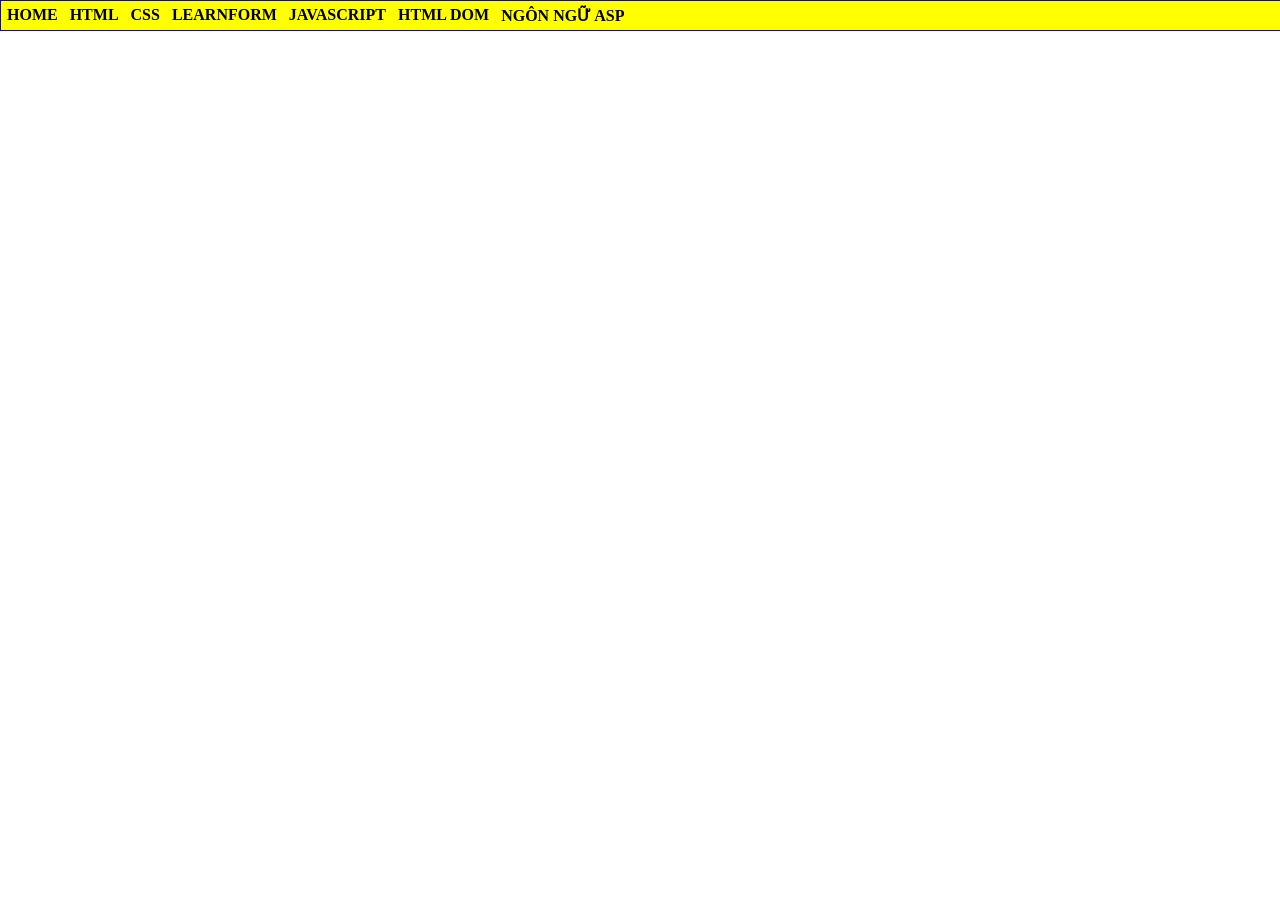
<file: index.html>
<html>
<head>
    <title>Tran Pham Truc Vy - K244060757</title>
    <link rel="stylesheet" type="text/css" href="mainex37.css">  
</head>

<body>
    <div id="container">  
        <ul>

            <li><a href="#">HOME</a></li>

            <li><a href="#">HTML</a></li> 

            <li><a href="#">CSS</a>
                <ul>
                    <li><a href="#">FILE CSS 1</a></li>
                    <li><a href="#">FILE CSS 2</a></li>
                    <li><a href="#">FILE CSS 3</a></li>
                </ul>
            </li>

            <li><a href="#">LEARNFORM</a>
                <ul>
                    <li><a href="contact.html">CONTACT</a></li>
                    <li><a href="ClientGet.html">LEARNFORM</a></li>
                    <li><a href="EX48/Register.html">EX48</a></li>
                    <li><a href="EX49/OnlineClassifield.html">EX49</a></li>
                </ul>
            </li>

            <li><a href="#">JAVASCRIPT</a>
                <ul>
                    <li><a href="#">LESSON 01</a></li>
                    <li><a href="#">LESSON 02</a></li>
                    <li><a href="#">LESSON 03</a></li>
                </ul>
            </li>

            <li><a href="#">HTML DOM</a></li>

            <li><a href="#">NGÔN NGỮ ASP</a></li>

        </ul>
    </div>
</body>
</html>
</file>
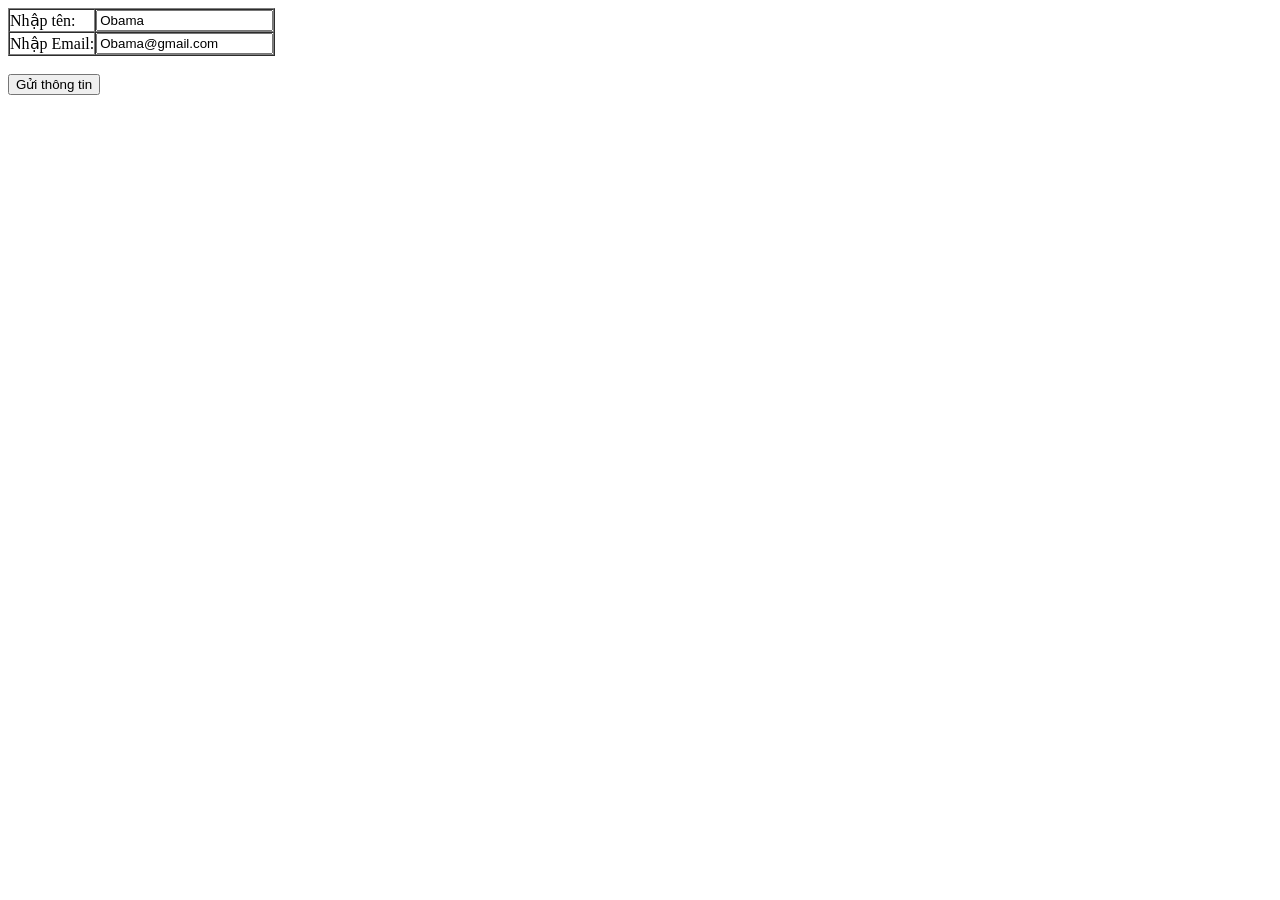
<file: ClientGet.html>
<!DOCTYPE html>
<html lang="vi">
<head>
    <meta charset="UTF-8">
    <title>ClientGet</title>
</head>
<body>

    <form action="ServerGet.html" method="get">
        <table border="1" cellpadding="0" cellspacing="0">
            <tr>
                <td>Nhập tên:</td>
                <td><input type="text" value="Obama" name="txtten" /></td>
            </tr>
            <tr>
                <td>Nhập Email:</td>
                <td><input type="email" value="Obama@gmail.com" name="txtemail" /></td>
            </tr>
        </table>
        <br>
        <input type="submit" value="Gửi thông tin"/>
    </form>

</body>
</html>
</file>
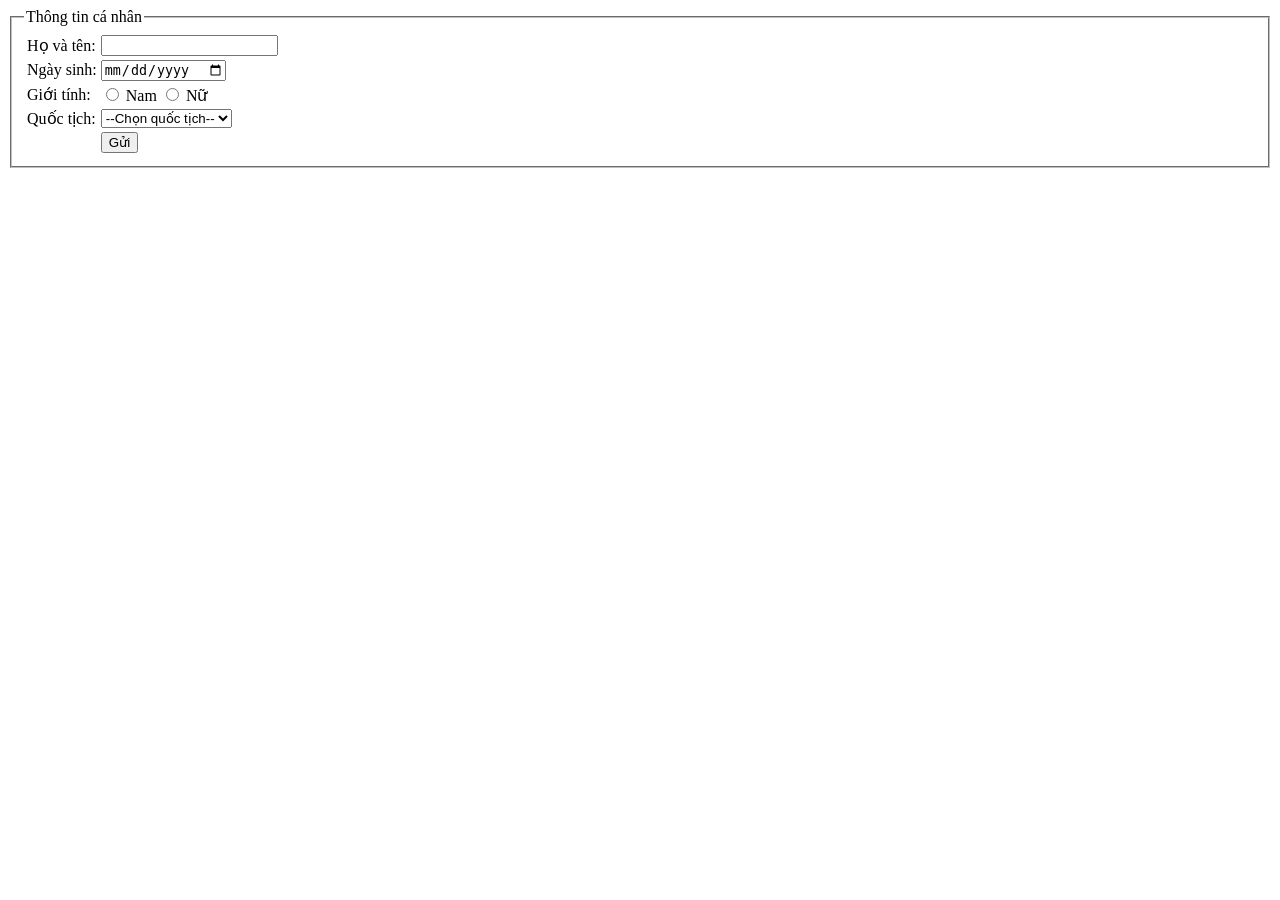
<file: contact.html>
<html>
    <head>
        <title>Tiêu đề trang</title>
    </head>
    <body>
        <form name="my_form">
            <fieldset>
                <legend>Thông tin cá nhân</legend>
                <table>
                    <tr>
                        <td>Họ và tên:</td>
                        <td><input type="text" name="fullname" id="fullname"></td>
                    </tr>
                    <tr>
                        <td>Ngày sinh:</td>
                        <td><input type="date" name="dob" id="dob"></td>
                    </tr>
                    <tr>
                        <td>Giới tính:</td>
                        <td>
                            <input type="radio" name="gender" value="male" id="male">
                            <label for="male">Nam</label>
                            <input type="radio" name="gender" value="female" id="female">
                            <label for="female">Nữ</label>
                        </td>
                    </tr>
                    <tr>
                        <td>Quốc tịch:</td>
                        <td>
                            <select name="nationality" id="nationality">
                                <option value="">--Chọn quốc tịch--</option>
                                <option value="vn">Việt Nam</option>
                                <option value="us">Mỹ</option>
                                <option value="jp">Nhật Bản</option>
                            </select>
                        </td>
                    </tr>
                    <tr>
                        <td>&nbsp;</td>
                        <td><input type="submit" value="Gửi"></td>
                    </tr>
                </table>
            </fieldset>
        </form>
    </body>
</html>
</file>
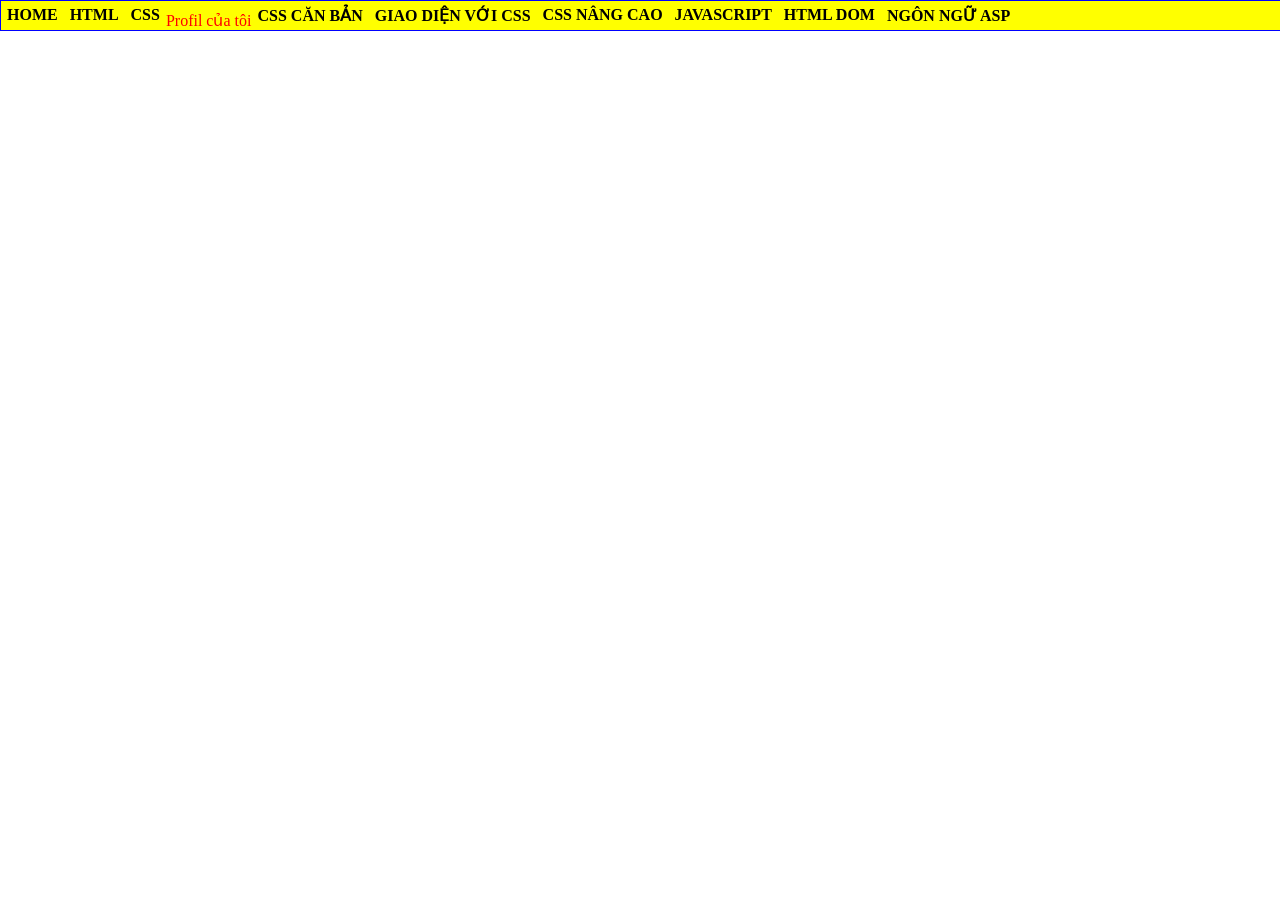
<file: homeex37.html>
<html>
<head>
    <title>Tran Pham Truc Vy - K244060757</title>
    <link rel="stylesheet" type="text/css" href="mainex37.css">

</head>
<body>
    <div id="container">  
<ul>
<li> <a href="#">HOME</a></li>
<li> <a href="#">HTML</a></li>
<li> <a href="#">CSS</a>
<li> <a href="../images/mycv.html"></a>Profil của tôi</li>
    <ul>
     <li> <a href="#">CSS CĂN BẢN</a></li>
     <li> <a href="#">GIAO DIỆN VỚI CSS</a></li>
     <li> <a href="#">CSS NÂNG CAO</a></li>
 </ul>
</li>
<li> <a href="#">JAVASCRIPT</a>
 <ul>
     <li> <a href="#">LESSON 01</a></li>
     <li> <a href="#">LESSON 02</a></li>
     <li> <a href="#">LESSON 03</a></li>
 </ul>
</li>
<li> <a href="#">HTML DOM</a></li>
<li> <a href="#">NGÔN NGỮ ASP</a></li>


</ul>

</div>
</body>
</html>
</file>
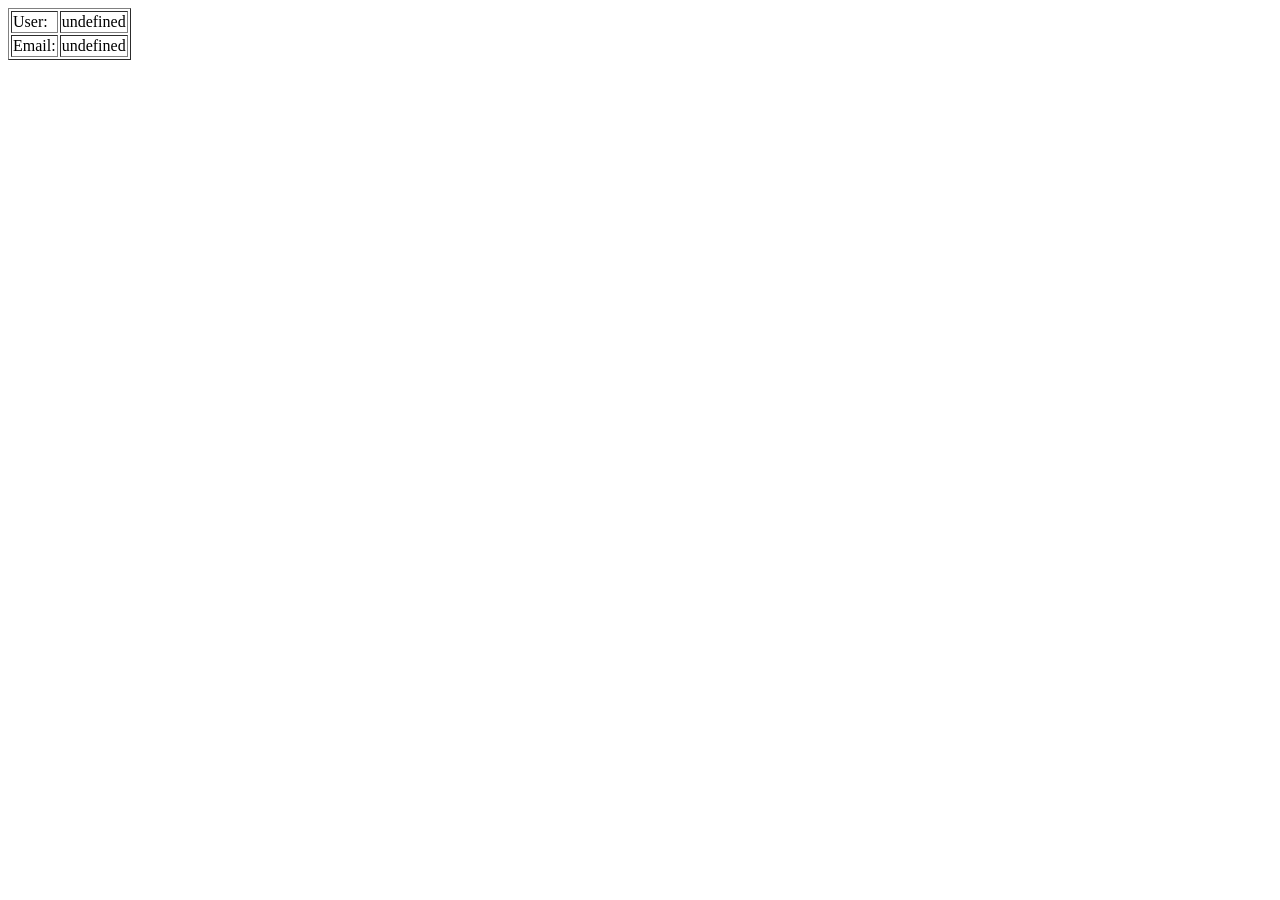
<file: ServerGet.html>
<!DOCTYPE html>
<html lang="vi">
<head>
    <meta charset="utf-8" />
    <title>ServerGet</title>
    <script>
        // Hàm trích xuất các tham số truyền qua URL (query string của phương thức GET)
        function getUrlVars() {
            var vars = {};
            var parts = window.location.href.replace(/[?&]+([^=&]+)=([^&#]*)/gi, 
                function(m, key, value) {
                    vars[key] = value;
                });
            return vars;
        }

        // Lấy giá trị của txtten và txtemail truyền từ Form ClientGet sang
        var ten = unescape(getUrlVars()["txtten"]);
        var email = unescape(getUrlVars()["txtemail"]);
    </script>
</head>
<body>

    <form>
        <table border="1">
            <tr>
                <td>User:</td>
                <td id="iduser"></td>
            </tr>
            <tr>
                <td>Email:</td>
                <td id="idemail"></td>
            </tr>
        </table>
    </form>

    <script>
        // Gán dữ liệu nhận được vào các ô tương ứng trên giao diện
        document.getElementById("iduser").innerHTML = ten;
        document.getElementById("idemail").innerHTML = email;
    </script>

</body>
</html>
</file>
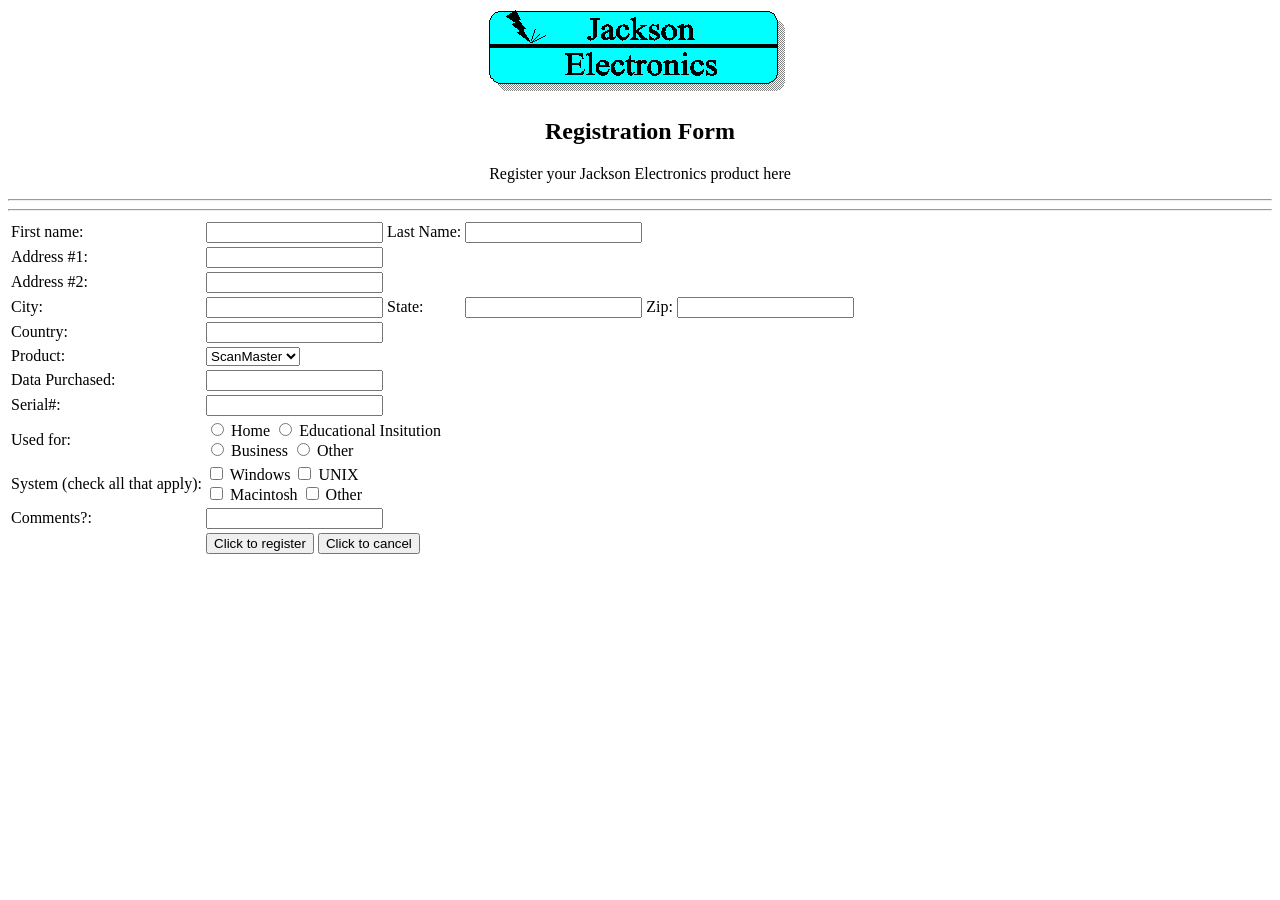
<file: EX48/Register.html>
<html>
    <head>
        <meta charset="utf-8">
        <title>Tran Pham Truc Vy</title>
        <script>
            function register()
            {
                const firstName = document.getElementById("first_name").value;
                const lastName = document.getElementById("last_name").value;
                const product = document.getElementById("product").value;
                let message = "Đăng ký thành công!\n";
                message += "Họ tên: " + firstName + " " + lastName + "\n";
                message += "Sản phẩm: " + product + "\n";
                alert(message)
            }
        </script>
    </head>
    <body>
        <p align="center">
            <img src="hinh/Jackson.gif">
        </p>
        <h2 align="center">Registration Form</h2>
        <p align="center">
            Register your Jackson Electronics product here
        </p>
        <form name="registration">
            <table>
                <tr>
                    <td>First name:</td>
                    <td>
                        <input type="text" name="first_name" id="first_name"/>
                    </td>
                    <td>Last Name:</td>
                    <td colspan="3">
                        <input type="text" name="last_name" id="last_name"/>
                    </td>
                </tr>
                <tr>
                    <td>Address #1:</td>
                    <td colspan="4">
                        <input type="text" name="address1" id="address1"/>
                    </td>
                </tr>
                <tr>
                    <td>Address #2:</td>
                    <td colspan="4">
                        <input type="text" name="address2" id="address2"/>
                    </td>
                </tr>
                <tr>
                    <td>City:</td>
                    <td>
                        <input type="text" name="city" id="city"/>
                    </td>
                    <td>State:</td>
                    <td>
                        <input type="text" name="state" id="state"/>
                    </td>
                    <td>Zip:</td>
                    <td>
                        <input type="text" name="zip" id="zip"/>
                    </td>
                </tr>
                <tr>
                    <td>Country:</td>
                    <td>
                        <input type="text" name="country" id="country">
                    </td>
                </tr>
                <hr/>
                <tr>
                    <td>Product:</td>
                    <td>
                        <select name="product" id="product">
                            <option>ScanMaster</option>
                            <option>Master</option>
                            <option>Tea</option>
                        </select>
                    </td>
                </tr>
                <tr>
                    <td>Data Purchased:</td>
                    <td>
                       <input type="text" name="data_purchased" id="data_purchased"/> 
                    </td>
                </tr>
                <tr>
                    <td>Serial#:</td>
                    <td>
                        <input type="text" name="serial" id="serial"/>
                    </td>
                </tr>
                <tr>
                    <td>Used for:</td>
                    <td colspan="5">
                        <input type="radio" name="used_for" id="used_for1"/>
                        <label for="used_for1">Home</label> 
                        <input type="radio" name="used_for" id="used_for2"/>
                        <label for="used_for2">Educational Insitution</label> 
                        <br/>
                        <input type="radio" name="used_for" id="used_for3"/>
                        <label for="used_for3">Business</label> 
                        <input type="radio" name="used_for" id="used_for4"/>
                        <label for="used_for4">Other</label> 
                    </td>
                </tr>
                <tr>
                    <td>System (check all that apply):</td>
                    <td colspan="5">
                        <input type="checkbox" name="system" id="system1"/>
                        <label for="system1">Windows</label>
                        <input type="checkbox" name="system" id="system2"/>
                        <label for="system2">UNIX</label>
                        <br/>
                        <input type="checkbox" name="system" id="system3"/>
                        <label for="system3">Macintosh</label>
                        <input type="checkbox" name="system" id="system4"/>
                        <label for="system4">Other</label>
                    </td>
                </tr>
                <hr/>
                <tr>
                    <td>Comments?:</td>
                    <td colspan="5">
                        <input type="text" name="comments" id="comments"/>
                    </td>
                </tr>
                <tr>
                    <td>&nbsp;</td>
                    <td colspan="5">
                        <button type="button" onclick="register()">
                            Click to register
                        </button>
                        <button type="reset">
                            Click to cancel
                        </button>
                    </td>
                </tr>
            </table>
        </form>
    </body>
</html>
</file>
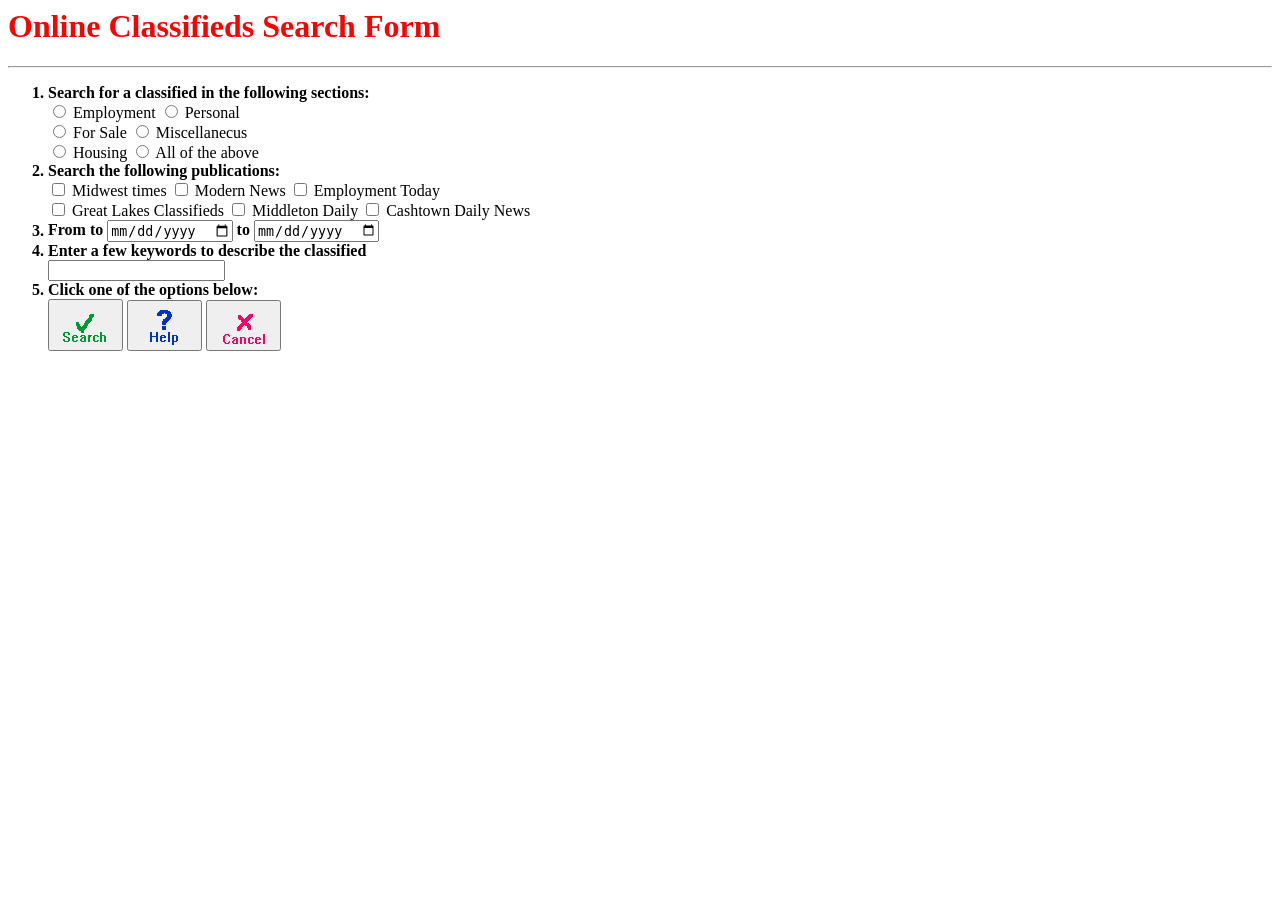
<file: EX49/OnlineClassifield.html>
<html>
    <head>
        <meta charset="utf-8">
        <title>Tran Pham Truc Vy</title>
    </head>
    <style>
        li{
            font-weight: bold;
        }
    </style>
    <script>
        function search()
        {
            const keyword = document.getElementById("keyword").value;
            if (keyword.trim() === "") {
                alert("Please enter a keyword to search.");
            } else {
                alert("Searching for: '" + keyword + "'... \n");
            }

        }
        function help()
        {
            window.open("https:/uel.edu.vn", "_blank")
        }
    </script>
    <body>
        <h1 style="color: red;">Online Classifieds Search Form</h1>
        <hr/>
        <form name="classification">
            <ol type="1">
                <li>Search for a classified in the following sections:</li>
                <input type="radio" name="classify" id="classify1"/>
                <label for="classify1">
                    Employment
                </label>
                <input type="radio" name="classify" id="classify2"/>
                <label for="classify2">
                    Personal
                </label>
                <br/>
                <input type="radio" name="classify" id="classify3"/>
                <label for="classify3">
                    For Sale
                </label>
                <input type="radio" name="classify" id="classify4"/>
                <label for="classify4">
                    Miscellanecus
                </label>
                <br/>
                <input type="radio" name="classify" id="classify5"/>
                <label for="classify5">
                    Housing
                </label>
                <input type="radio" name="classify" id="classify6"/>
                <label for="classify6">
                    All of the above
                </label>
                <li>Search the following publications:</li>
                <input type="checkbox" name="publication" id="publication1"/>
                <label for="publication1">
                    Midwest times
                </label>
                <input type="checkbox" name="publication" id="publication2"/>
                <label for="publication2">
                    Modern News
                </label>
                <input type="checkbox" name="publication" id="publication3"/>
                <label for="publication3">
                    Employment Today
                </label>
                <br/>
                <input type="checkbox" name="publication" id="publication4"/>
                <label for="publication4">
                    Great Lakes Classifieds
                </label>
                <input type="checkbox" name="publication" id="publication5"/>
                <label for="publication5">
                    Middleton Daily
                </label>
                <input type="checkbox" name="publication" id="publication6"/>
                <label for="publication6">
                    Cashtown Daily News
                </label>
                <li>From to
                    <input type="date" name="date" id="date1"/>
                    to
                    <input type="date" name="date" id="date2"/>
                </li>
                <li>Enter a few keywords to describe the classified</li>
                <input type="text" name="keyword" id="keyword"/>
                <li>Click one of the options below:</li>
                <button type="button" onclick="search()">
                    <img src="hinh/Search.gif">
                </button>
                <button type="button" onclick="help()">
                    <img src="hinh/Help.gif">
                </button>
                <button type="reset">
                    <img src="hinh/Cancel.gif">
                </button>
            </ol>
        </form>
    </body>
</html>
</file>
<file: mainex37.css>
*{
 margin:0;
 padding:0;
}
#container
{ border:1px solid blue;
background:yellow;
float:left;
top: 60px;
text-indent:0px;
width: 100%;
color:red ;
}
#container ul
{
float:left;
list-style:none
}
#container ul li
{
position:relative;
float:left;
}
#container ul li a
{
display:block;
color:black;
font-weight:bold;
text-decoration:none;
padding:.3em 6px;
}
#container li a:hover
{color:white;
background:orange;
}
#container li ul
{position:absolute;
display:none;
width:10em
}
#container li:hover ul {
 display:block;
}
#container ul li ul li{
 width:100%;
 border:1px solid green
}
</file>
